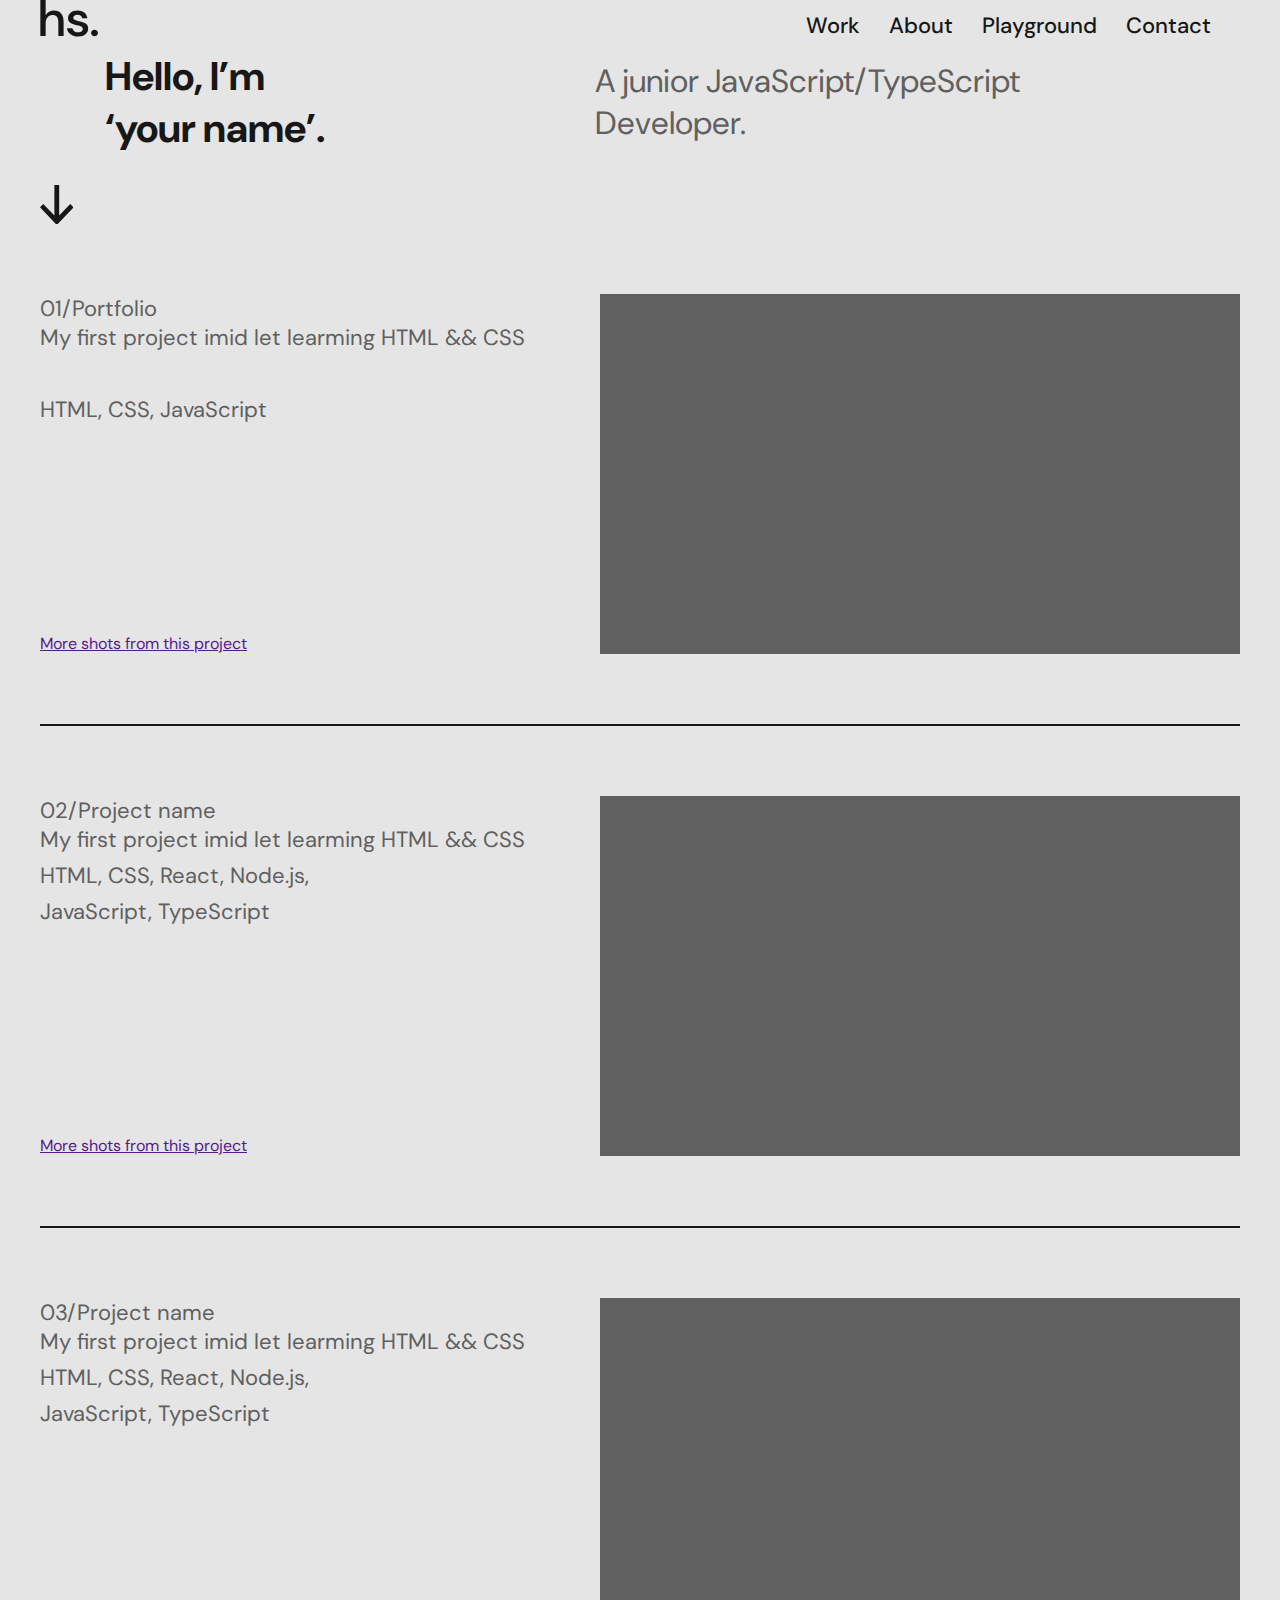
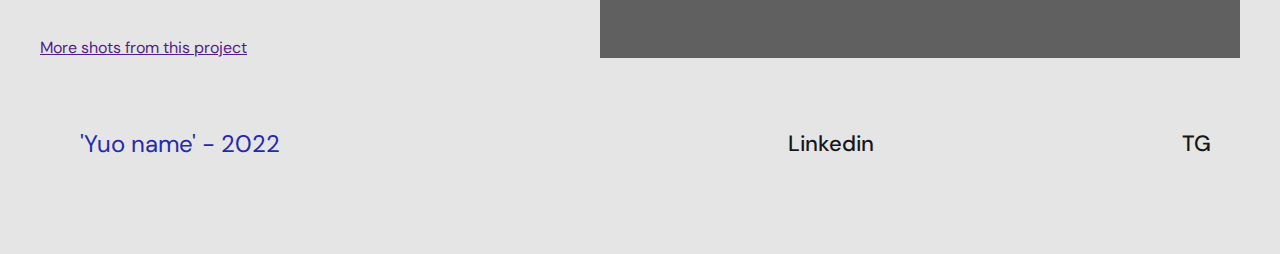
<file: index.html>
<!DOCTYPE html>
<html lang="en">

<head>
    <meta charset="UTF-8">
    <title>Document</title>
    <link rel="stylesheet" href="style.css">
        <link rel="preconnect" href="https://fonts.googleapis.com">
    <link rel="preconnect" href="https://fonts.gstatic.com" crossorigin>
    <link href="https://fonts.googleapis.com/css2?family=DM+Sans:wght@400;500&display=swap" rel="stylesheet">
</head>

<body>
    <header>
        <div class="img-hs"></div>
        <nav class="par">
            <p>Work</p>
            <p>About</p>
            <p>Playground</p>
            <p>Contact</p>
        </nav>
    </header>
    <main class="block">
        <div class="img-priv">
            <h1>Hello, I’m <br> ‘your name’.</h1>
           
        </div>
        <div class="img-type">
            <p>A junior JavaScript/TypeScript Developer.</p>
        </div>
    </main>
    <div class="st"></div>
    
    <main>
        <section class="main"></section>
        <section class="Proj">
            <div class="first">
                <div class="info">
                    <div class="info-main">
                        <div>
                            <p>01/Portfolio</p>
                            <p>My first project imid let learming HTML && CSS</p>
                        </div>
                        <p>HTML, CSS, JavaScript</p>
                    </div>
                    <div class="link">
                        <a href="">More shots from this project</a>
                    </div>
                </div>

                <div class="img-prjject"></div>
            </div>
            <div class="second"></div>
            <div class="htird"></div>
            
        </section>
    </main>



 <div class="line"></div>
 <main>
    <section class="main"></section>
    <section class="Proj">
        <div class="first">
            <div class="info">
                <div class="info-main">
                    <div>
                        <p>02/Project name</p>
                        <p>My first project imid let learming HTML && CSS</p>
                    </div>
                    <p>HTML, CSS, React, Node.js,</p>
                    <p>JavaScript, TypeScript</p>
                </div>
                <div class="link">
                    <a href="">More shots from this project</a>
                </div>
            </div>

            <div class="img-prjject"></div>
        </div>
        <div class="second"></div>
        <div class="htird"></div>
        
    </section>
</main>

<div class="line"></div>

<main>
    <section class="main"></section>
    <section class="Proj">
        <div class="first">
            <div class="info">
                <div class="info-main">
                    <div>
                        <p>03/Project name</p>
                        <p>My first project imid let learming HTML && CSS</p>
                    </div>
                    <p>HTML, CSS, React, Node.js,</p>
                    <p>JavaScript, TypeScript</p>
                </div>
                <div class="link">
                    <a href="">More shots from this project</a>
                </div>
            </div>

            <div class="img-prjject"></div>
        </div>
        <div class="second"></div>
        <div class="htird"></div>
        
    </section>

<section class="main-f">


</section>




</main>



























<footer>
    <div class="box-1">
        <p>'Yuo name' - 2022</p>
    </div>
    <div class="box-2">
        <p>Linkedin</p>
    </div>
    <div class="box-3">
        <p>TG</p>
    </div>
</footer>

</body>

</html>
</file>
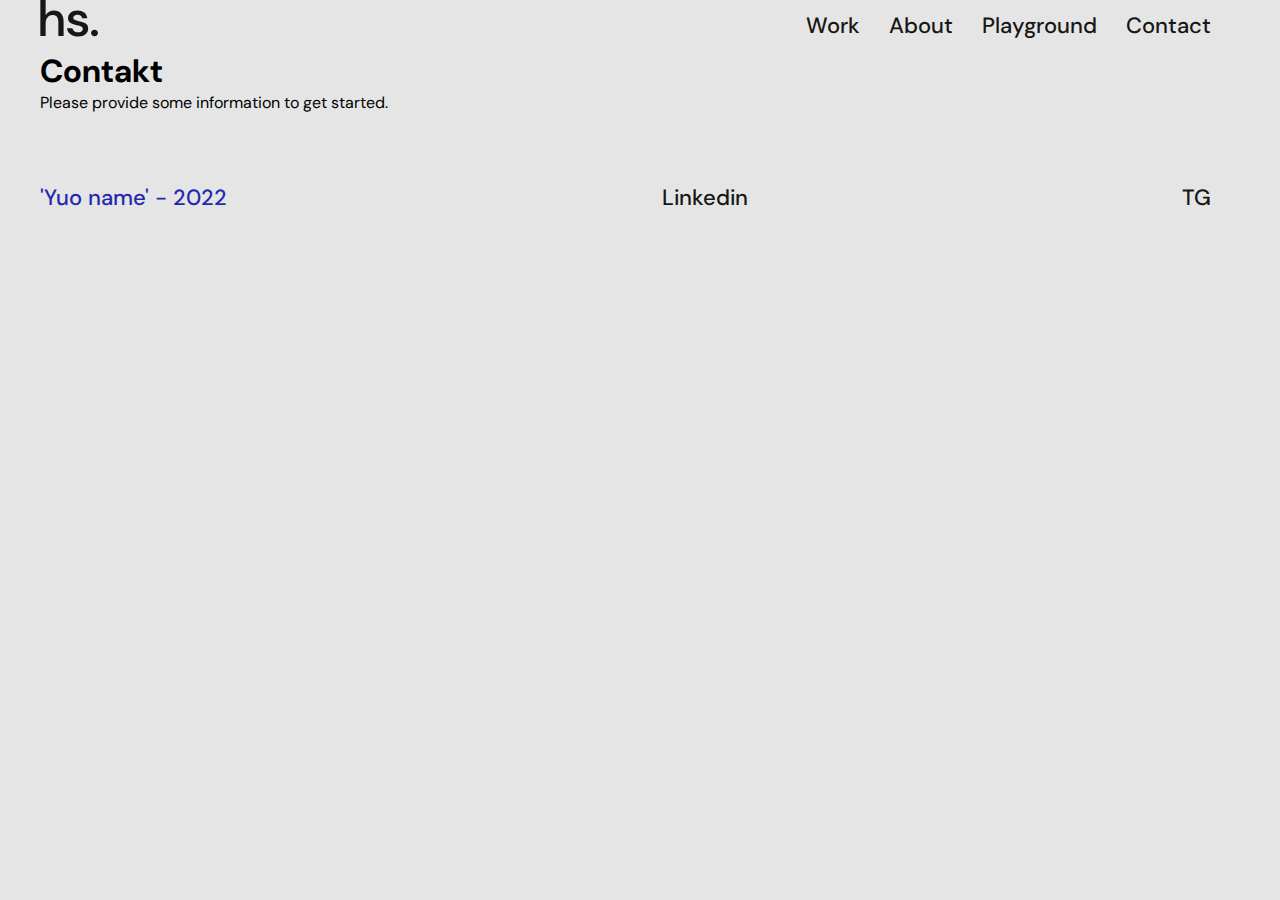
<file: list-1.html>
<!DOCTYPE html>
<html lang="en">
  <head>
    <meta charset="UTF-8" />
    <title>Document</title>
    <link rel="stylesheet" href="list.css" />
    <link rel="preconnect" href="https://fonts.googleapis.com" />
    <link rel="preconnect" href="https://fonts.gstatic.com" crossorigin />
    <link
      href="https://fonts.googleapis.com/css2?family=DM+Sans:wght@400;500&display=swap"
      rel="stylesheet"
    />
  </head>

  <body>
    <header>
      <div class="img-hs"></div>
      <nav class="par">
        <p>Work</p>
        <p>About</p>
        <p>Playground</p>
        <p>Contact</p>
      </nav>
    </header>
    <h1>Contakt</h1>
<p>Please provide some information to get started.</p>
   











  
    







    <footer>
      <div class="box-1">
        <p>'Yuo name' - 2022</p>
      </div>
      <div class="box-2">
        <p>Linkedin</p>
      </div>
      <div class="box-3">
        <p>TG</p>
      </div>
    </footer>
  </body>
</html>
</file>
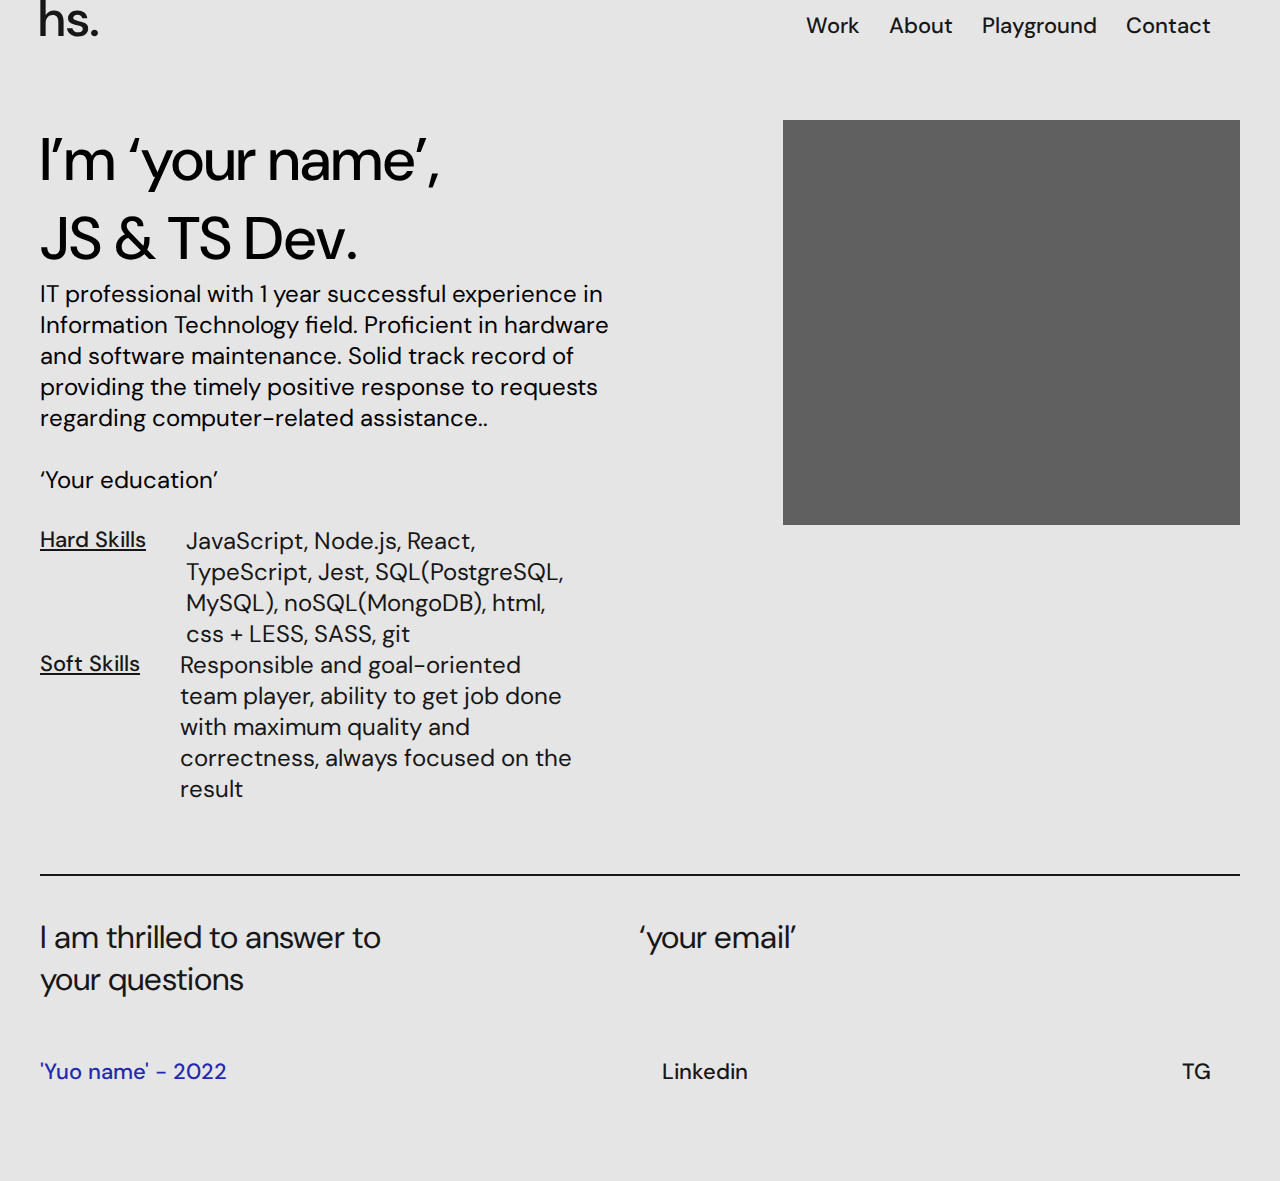
<file: list.html>
<!DOCTYPE html>
<html lang="en">
  <head>
    <meta charset="UTF-8" />
    <title>Document</title>
    <link rel="stylesheet" href="list.css" />
    <link rel="preconnect" href="https://fonts.googleapis.com" />
    <link rel="preconnect" href="https://fonts.gstatic.com" crossorigin />
    <link
      href="https://fonts.googleapis.com/css2?family=DM+Sans:wght@400;500&display=swap"
      rel="stylesheet"
    />
  </head>

  <body>
    <header>
      <div class="img-hs"></div>
      <nav class="par">
        <p>Work</p>
        <p>About</p>
        <p>Playground</p>
        <p>Contact</p>
      </nav>
    </header>

    <main>
      <section class="about">
        <div class="flex-about">
          <div class="info-about">
            <h1>
              I’m ‘your name’,<br />
              JS & TS Dev.
            </h1>
            <p>
              IT professional with 1 year successful experience in Information
              Technology field. Proficient in hardware and software maintenance.
              Solid track record of providing the timely positive response to
              requests regarding computer-related assistance.. <br />
              <br />
              ‘Your education’
            </p>
          </div>

          <div class="img-about"></div>
        </div>
      </section>

      <section class="about-biock-skils">
        <div class="about-skils">
          <p class="about-skils-header">Hard Skills</p>
          <p class="about-skils-mor-info">
            JavaScript, Node.js, React, TypeScript, Jest, SQL(PostgreSQL,
            MySQL), noSQL(MongoDB), html, css + LESS, SASS, git
          </p>
        </div>
        <div class="about-skils">
          <p class="about-skils-header">Soft Skills</p>
          <p class="about-skils-mor-info">
            Responsible and goal-oriented team player, ability to get job done
            with maximum quality and correctness, always focused on the result
          </p>
        </div>
        <div class="line"></div>
      </section>

      <section class="about-biock-skils-1">
        <div class="questions">
          <p>I am thrilled to answer to your questions</p>
        </div>
        <div class="email">
          <p>‘your email’</p>
        </div>
      </section>
    </main>

    <footer>
      <div class="box-1">
        <p>'Yuo name' - 2022</p>
      </div>
      <div class="box-2">
        <p>Linkedin</p>
      </div>
      <div class="box-3">
        <p>TG</p>
      </div>
    </footer>
  </body>
</html>
</file>
<file: style.css>
*{
    margin: 0;
    padding: 0;
    font-style: normal;
    font-family: 'DM Sans'
}
 
body {
    width: 1200px;
    background: #E5E5E5;
    margin: auto;
    margin-bottom: 95px;
    
}

header {
    display: flex;
    justify-content: space-between;
    align-items: center;
}
.img-hs {
    background-image: url(./hs.\ \(1\).svg);
    background-repeat: no-repeat;
    width: 64px;
    height: 50px;
 
}

.par {
    display: flex;
    font-family: 'DM Sans';
    font-weight: 500;
    font-size: 22px;
    color: #181717;
}

.par p {
    margin-right: 29px;
    font: 500 22px 'DM Sans';
    color: #181717;
}

.block{
    display: flex;
    justify-content: space-around;
    align-items: center;
}

.img-priv {
   /* background-image:url(./Hello\,\ I’m\ ‘your\ name’..svg);*/
    width: 360px;
    height: 135px;
    font-family: 'DM Sans';
    font-weight: 500;
    font-size: 20px;
    color: #181717;
}

.img-type {
    /*background-image:url(./TypeScript\ Developer..svg);*/
    width: 580px;
    height: 116px;
    font-family: 'DM Sans';
    font-weight: 400;
    font-size: 32px;
    color: #606060;
}

.st {
    background-image:url(./st\ \(2\).svg);
    width: 33px;
    height: 39px;
    display: flex;
    justify-content: space-around;
}



.first {
    display: flex;
    justify-content: space-between;
}

.info {
    display: flex;
    flex-direction: column;
    justify-content: space-between;
}
.info p {
    
font-family: 'DM Sans';
font-weight: 400;
font-size: 22px;
color: #606060;
}
.info-main {
    display: flex;
    flex-direction: column;
    justify-content: space-between;
    height: 130px;
}

.img-prjject {
    background: #606060;
    width: 640px;
    height: 360px;
}




.line {
    margin-top: 70px;
    border: 1.5px solid #181717;
}

section {
    margin-top: 70px;
    
}























footer {
    margin-top: 70px;
    display: flex;
    justify-content: space-between;
    align-items: center;
}

footer p {
    margin-right: 29px;
    font: 500 22px 'DM Sans';
    color: #181717;
}

.box-1 p {
    Font family: DM Sans;
    width: 400px;
    margin-left: 40px;
    font: 400 24px 'DM Sans';
     color: #2429AF;

}
</file>
<file: list.css>
*{
    margin: 0;
    padding: 0;
    font-style: normal;
    font-family: 'DM Sans'
}
 
body {
    width: 1200px;
    background: #E5E5E5;
    margin: auto;
    margin-bottom: 95px;
    
}

header {
    display: flex;
    justify-content: space-between;
    align-items: center;
}


.img-hs {
    background-image: url(./hs.\ \(1\).svg);
    background-repeat: no-repeat;
    width: 64px;
    height: 50px;
 
}

.par {
    display: flex;
    font-family: 'DM Sans';
    font-weight: 500;
    font-size: 22px;
    color: #181717;
}

.par p {
    margin-right: 29px;
    font: 500 22px 'DM Sans';
    color: #181717;
}

.about {
    margin-top: 70px;
}



.flex-about {
    display: flex;
    flex-direction: row;
    justify-content: space-between;
 /* align-items: center;*/
  
}
.img-about {
   background: #606060;
   /* background-image:url(./Thumbnail.svg);*/
    width: 457px;
    height: 405px;
}

.info-about h1 {
    font: 500 60px 'DM Sans';
    #181717
}

.info-about {
    width: 570px;
}

.info-about p {
    font: 400 24px 'DM Sans';
    #606060
    margin-top: 30px;
}

.about-skils-header {
    font: 500 22px 'DM Sans';
    color: #181717;
    text-decoration-line: underline;
}

.about-biock-skils {
    display: flex;
    flex-direction: column;
}

.about-skils-mor-info {
    width: 400px;
    margin-left: 40px;
    font: 400 24px 'DM Sans';
    color: #181717;
}


.about-skils {
    display: flex;
}

.line {
    margin-top: 70px;
    border: 1.5px solid #181717;
}


.about-biock-skils-1 {
    display: flex;
    justify-content: space-between;
}

.questions p {
    width: 347px;
    height: 71px;
    margin-top: 40px;
    font: 400 32px 'DM Sans';
    color: #181717;
}

.email {
    width: 170px;
    height: 37px;
    margin-right: 431px;
    margin-top: 40px;
    font: 400 32px 'DM Sans';
    color: #181717;
}

footer {
    margin-top: 70px;
    display: flex;
    justify-content: space-between;
    align-items: center;
}

footer p {
    margin-right: 29px;
    font: 500 22px 'DM Sans';
    color: #181717;
}

.box-1 p {
    Font family: DM Sans;
     color: #2429AF;
}
</file>
